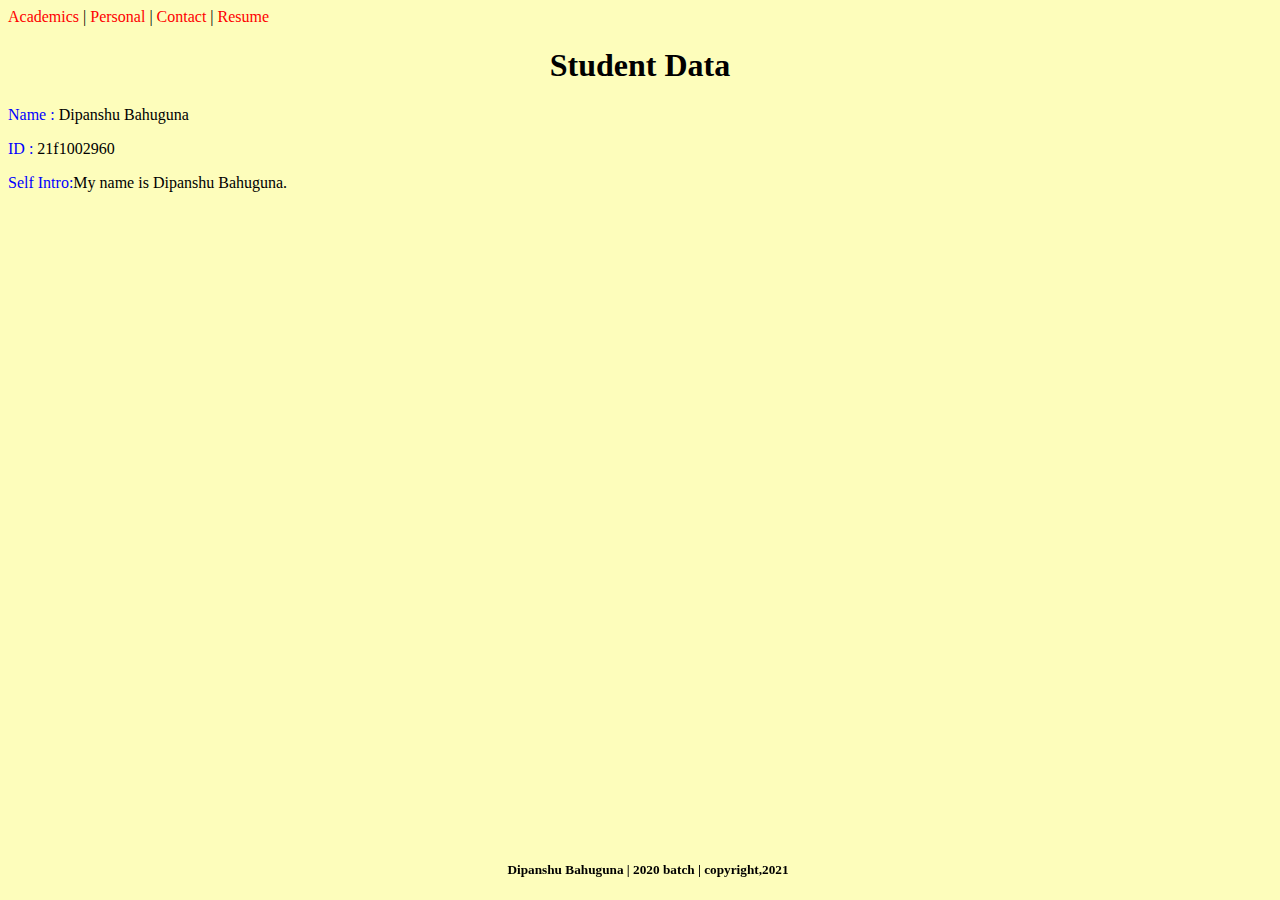
<file: index.html>
<!DOCTYPE html>
<html>
    <head>
        <link rel="stylesheet" href="index.css">
        <title>home</title>
    </head>
    <body>
        <div>
            <a href="academics.html">Academics</a>
            |
            <a href="personal.html">Personal</a>
            |
            <a href="contact.html">Contact</a>
            |
            <a href="resume.html">Resume</a>
        </div>
        <div>
            <h1>
                Student Data
            </h1>
                <p>
                    <span style="color : #00f">Name :</span> Dipanshu Bahuguna
                </p>
                <p>
                    <span style="color : #00f">ID :</span> 21f1002960
                </p>
                <p> 
                    <span style="color : #00f">Self Intro:</span>My name is Dipanshu Bahuguna. 
                </p>
        </div>
        <div style="position: relative; text-align: center;">
            <h5 style="position: fixed; bottom: 0; width:100%;">
                Dipanshu Bahuguna | 2020 batch | copyright,2021
            </h5>
        </div>
    </body>
</html>
</file>
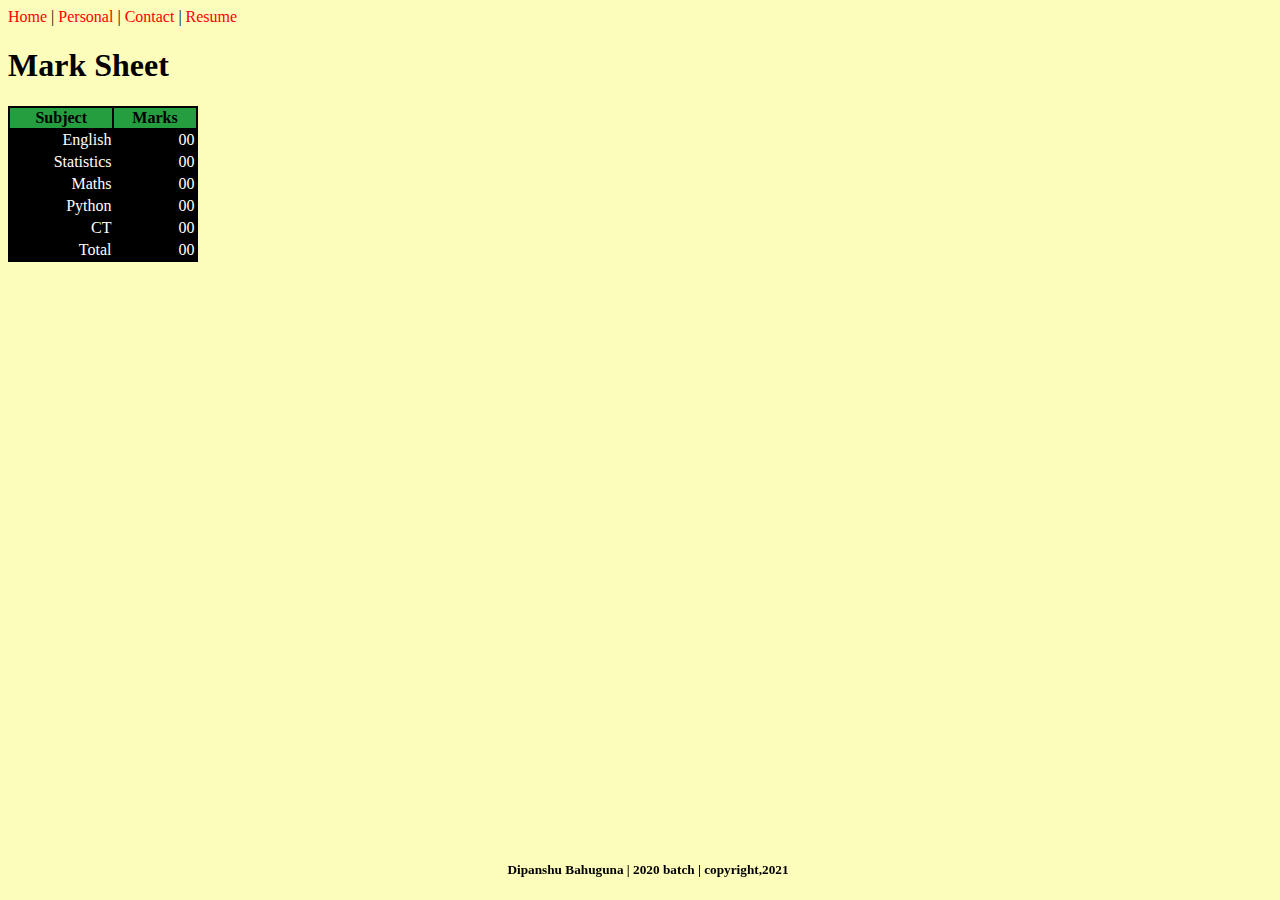
<file: academics.html>
<!DOCTYPE html>
<html>
    <head>
      <link rel="stylesheet" href="academics.css">
        <title>
            Academics
        </title>
    </head>
    <body>
      <div>
        <a href="index.html">Home</a>
        |
        <a href="personal.html">Personal</a>
        |
        <a href="contact.html">Contact</a>
        |
        <a href="resume.html">Resume</a>
      </div>
        <div>
            <h1>
                Mark Sheet
            </h1>
            <table bgcolor="black" >
                <tr  bgcolor = "white">
                    <th>Subject</th>
                    <th>Marks</th>
                  </tr>
                  <tr bgcolor = "black">
                    <td>English</td>
                    <td>00</td>
                  </tr>
                  <tr bgcolor = "black">
                    <td>Statistics</td>
                    <td>00</td>
                  </tr>
                  <tr bgcolor = "black">
                    <td>Maths</td>
                    <td>00</td>
                  </tr>
                  <tr bgcolor = "black">
                    <td>Python</td>
                    <td>00</td>
                  </tr>
                  <tr bgcolor = "black">
                    <td>CT</td>
                    <td>00</td>
                  </tr>
                  <tr bgcolor = "black">
                    <td>Total</td>
                    <td>00</td>
                  </tr>
            </table>
        </div>
        <div style="position: relative; text-align: center;">
          <h5 style="position: fixed; bottom: 0; width:100%;">
                Dipanshu Bahuguna | 2020 batch | copyright,2021
            </h5>
        </div>
    </body>
</html>
</file>
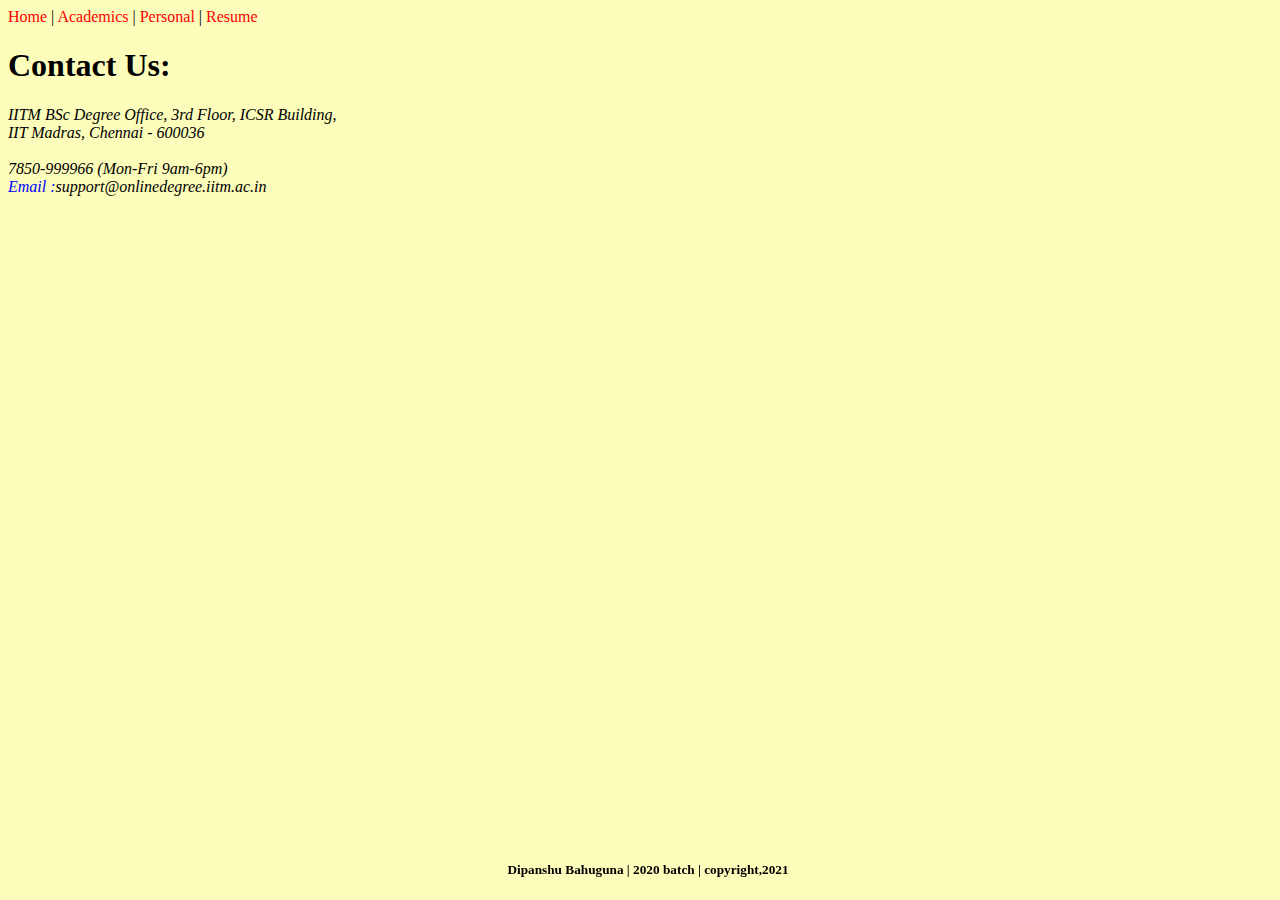
<file: contact.html>
<!DOCTYPE html>
<html>
    <head>
        <link rel="stylesheet" href="contact.css">
        <title>contact</title>
    </head>
    <body>
        <div>
            <a href="index.html">Home</a>
            |
            <a href="academics.html">Academics</a>
            |
            <a href="personal.html">Personal</a>
            |
            <a href="resume.html">Resume</a>
        </div>
        <div>
            <h1>
                Contact Us:
            </h1>
            <i>
                <p>
                    IITM BSc Degree Office, 3rd Floor, ICSR Building,<br>
                    IIT Madras, Chennai - 600036<br><br>
                    7850-999966 (Mon-Fri 9am-6pm)<br>
                    <span style="color: blue;">Email :</span>support@onlinedegree.iitm.ac.in<br>
                </p>
            </i>
        </div>
        <div style="position: relative; text-align: center;">
            <h5 style="position: fixed; bottom: 0; width:100%;">
                Dipanshu Bahuguna | 2020 batch | copyright,2021
            </h5>
        </div>
    </body>
</html>
</file>
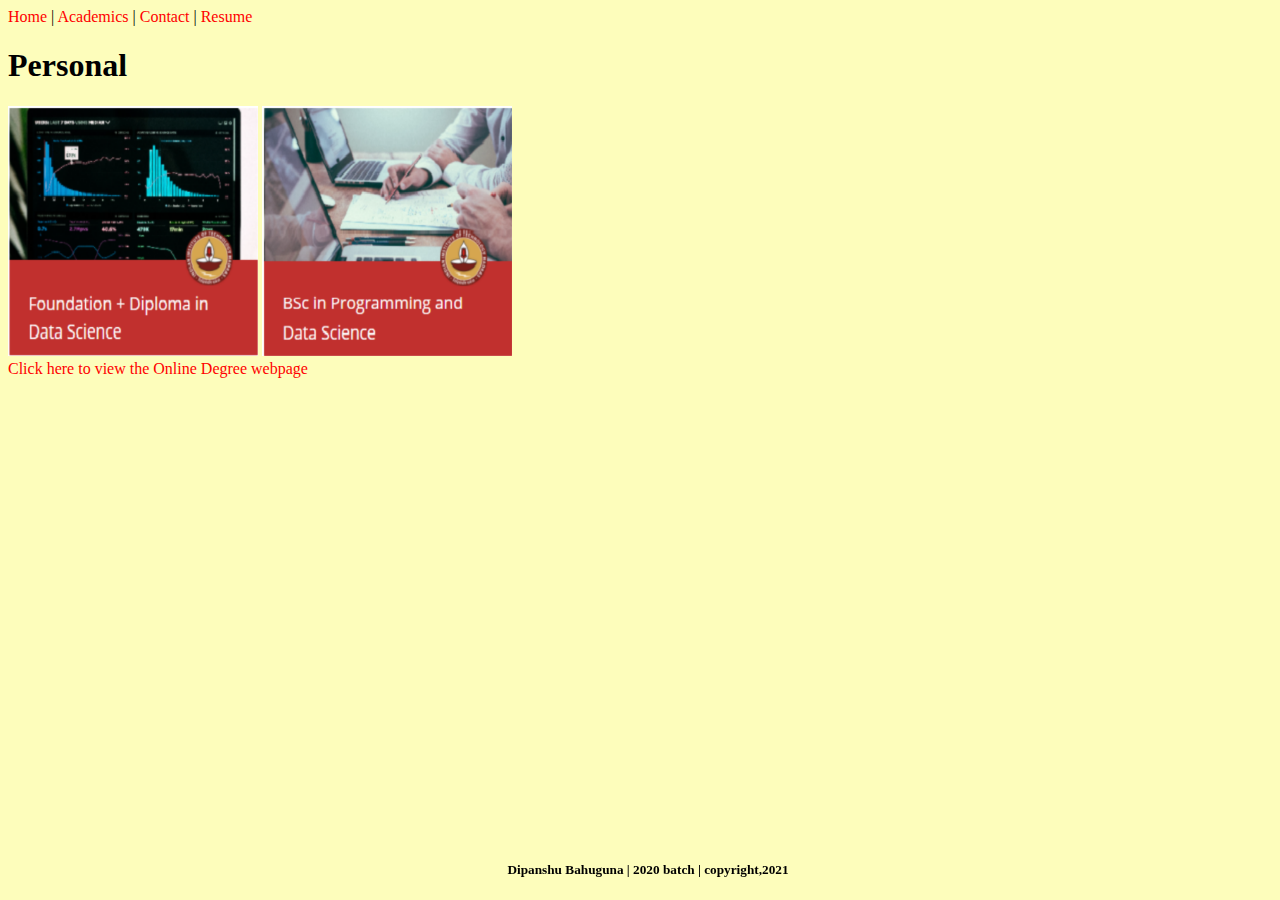
<file: personal.html>
<!DOCTYPE html>
<html>
    <head>
        <link rel="stylesheet" href="personal.css">
        <title>personal</title>
    </head>
    <body>
        <div>
            <a href="index.html">Home</a>
            |
            <a href="academics.html">Academics</a>
            |
            <a href="contact.html">Contact</a>
            |
            <a href="resume.html">Resume</a>
        </div>
        <div>
            <h1>
                Personal
            </h1>
            <img src="1.png" 
            width="250"
            height="250"/>
            <img src="2.png"
            width="250"
            height="250"/>
        </div>
        <a href="http://www.onlinedegree.iitm.ac.in">Click here to view the Online Degree webpage</a>
        <div style="position: relative; text-align: center;">
            <h5 style="position: fixed; bottom: 0; width:100%;">
                Dipanshu Bahuguna | 2020 batch | copyright,2021
            </h5>
        </div>
    </body>
</html>
</file>
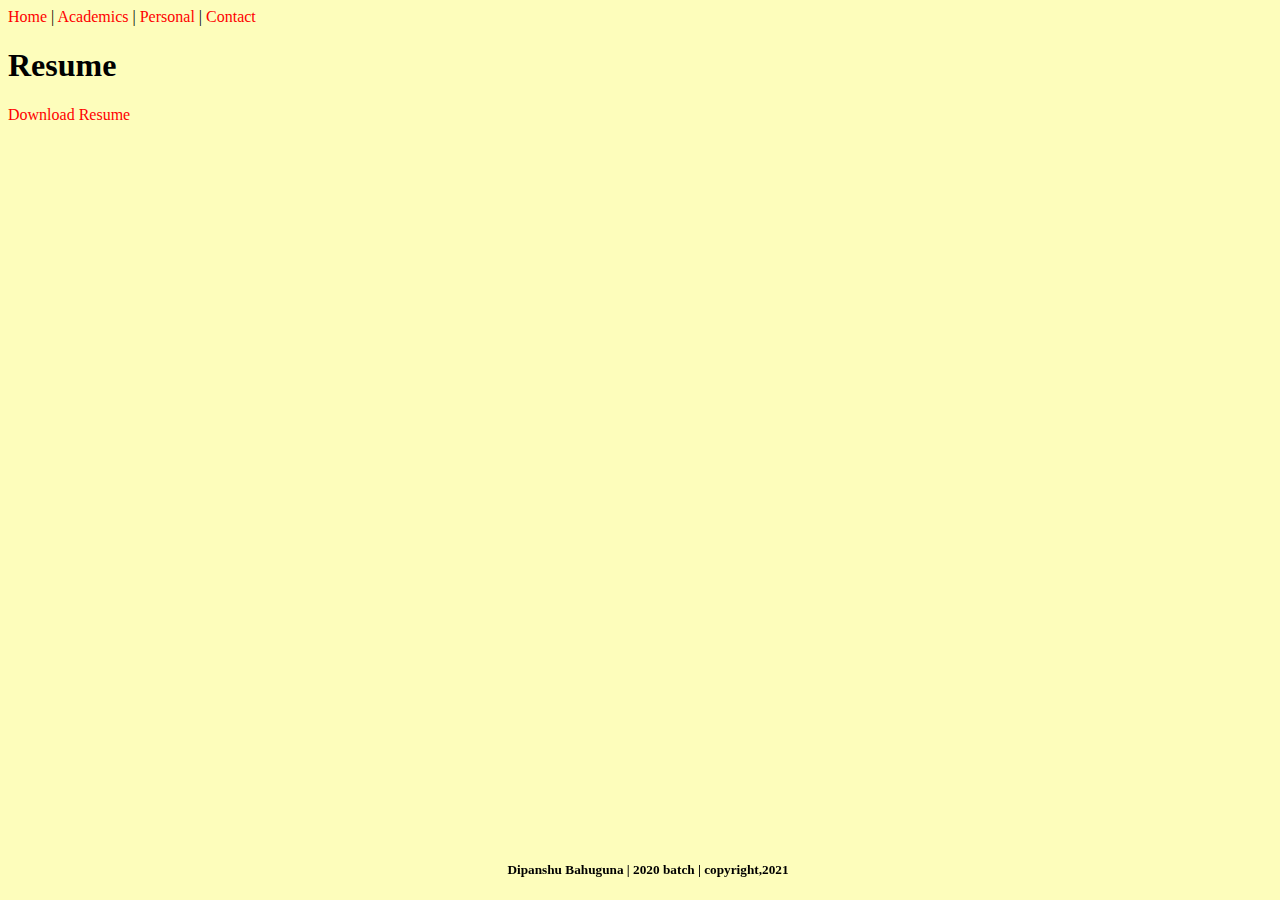
<file: resume.html>
<!DOCTYPE html>
<html>
    <head>
        <link rel="stylesheet" href="resume.css">
        <title>resume</title>
    </head>
    <body>
        <div>
            <a href="index.html">Home</a>
            |
            <a href="academics.html">Academics</a>
            |
            <a href="personal.html">Personal</a>
            |
            <a href="contact.html">Contact</a>
        </div>
        <div>
            <h1>
                Resume
            </h1>
            <a href="">Download Resume</a>
        </div>
        
        <div style="position: relative; text-align: center;">
            <h5 style="position: fixed; bottom: 0; width:100%;">
                Dipanshu Bahuguna | 2020 batch | copyright,2021
            </h5>
        </div>
    </body>
</html>
</file>
<file: index.css>
body  {
    background-color: #fdfdbb;
}

a {
    color: #ff0000;
    text-decoration: none;
}

h1{
    text-align: center;
}
</file>
<file: academics.css>
body  {
    background-color: #fdfdbb;
}

a {
    color: #ff0000;
    text-decoration: none;
}
table{
    width:15%;
}

th{
    background-color: #259e3f;
}

td{
    color: #ffffff;
    text-align: right;
}
</file>
<file: contact.css>
body  {
    background-color: #fdfdbb;
}

a {
    color: #ff0000;
    text-decoration: none;
}
table{
    width:15%;
}

th{
    background-color: #259e3f;
}

td{
    color: #ffffff;
    text-align: right;
}
</file>
<file: personal.css>
body  {
    background-color: #fdfdbb;
}

a {
    color: #ff0000;
    text-decoration: none;
}
table{
    width:15%;
}

th{
    background-color: #259e3f;
}

td{
    color: #ffffff;
    text-align: right;
}
</file>
<file: resume.css>
body  {
    background-color: #fdfdbb;
}

a {
    color: #ff0000;
    text-decoration: none;
}
table{
    width:15%;
}

th{
    background-color: #259e3f;
}

td{
    color: #ffffff;
    text-align: right;
}
</file>
